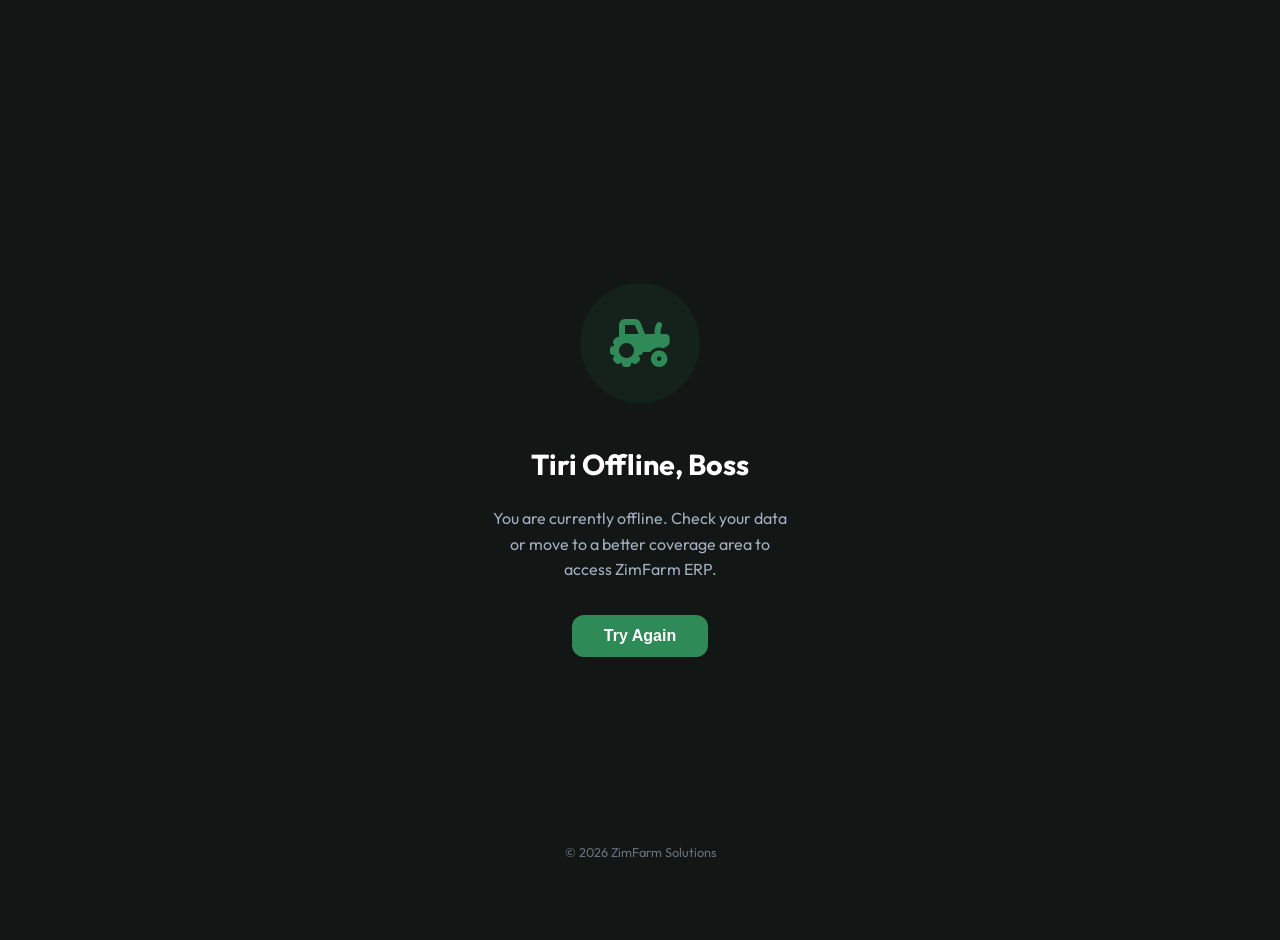
<file: public/offline.html>
<!DOCTYPE html>
<html lang="en">
<head>
    <meta charset="UTF-8">
    <meta name="viewport" content="width=device-width, initial-scale=1.0">
    <title>Offline | ZimFarm ERP</title>
    <link href="https://fonts.googleapis.com/css2?family=Outfit:wght@300;400;600;700&display=swap" rel="stylesheet">
    <link rel="stylesheet" href="https://cdnjs.cloudflare.com/ajax/libs/font-awesome/6.4.0/css/all.min.css">
    <style>
        :root {
            --primary-green: #2E8B57;
            --bg-dark: #121614;
            --text-main: #FFFFFF;
            --text-muted: #A0AEC0;
        }

        body {
            background-color: var(--bg-dark);
            color: var(--text-main);
            font-family: 'Outfit', sans-serif;
            display: flex;
            flex-direction: column;
            align-items: center;
            justify-content: center;
            height: 100vh;
            margin: 0;
            text-align: center;
            padding: 20px;
        }

        .icon-container {
            width: 120px;
            height: 120px;
            background: rgba(46, 139, 87, 0.1);
            border-radius: 50%;
            display: flex;
            align-items: center;
            justify-content: center;
            margin-bottom: 24px;
            position: relative;
        }

        .main-icon {
            font-size: 3rem;
            color: var(--primary-green);
        }

        .wifi-slash {
            position: absolute;
            bottom: 10px;
            right: 10px;
            color: #EF4444;
            background: var(--bg-dark);
            border-radius: 50%;
            padding: 4px;
            font-size: 1.2rem;
        }

        h1 {
            font-weight: 700;
            margin-bottom: 8px;
            font-size: 1.8rem;
        }

        p {
            color: var(--text-muted);
            line-height: 1.6;
            max-width: 300px;
            margin-bottom: 32px;
        }

        .btn-retry {
            background-color: var(--primary-green);
            color: white;
            border: none;
            padding: 12px 32px;
            border-radius: 12px;
            font-weight: 600;
            font-size: 1rem;
            cursor: pointer;
            transition: transform 0.2s, background-color 0.2s;
            text-decoration: none;
        }

        .btn-retry:active {
            transform: scale(0.95);
            background-color: #246b43;
        }

        .footer {
            position: absolute;
            bottom: 40px;
            font-size: 0.8rem;
            color: var(--text-muted);
            opacity: 0.6;
        }
    </style>
</head>
<body>
    <div class="icon-container">
        <i class="fa-solid fa-tractor main-icon"></i>
        <i class="fa-solid fa-wifi-slash wifi-slash"></i>
    </div>

    <h1>Tiri Offline, Boss</h1>
    <p>You are currently offline. Check your data or move to a better coverage area to access ZimFarm ERP.</p>

    <button onclick="window.location.reload()" class="btn-retry">
        Try Again
    </button>

    <div class="footer">
        &copy; 2026 ZimFarm Solutions
    </div>
</body>
</html>
</file>
